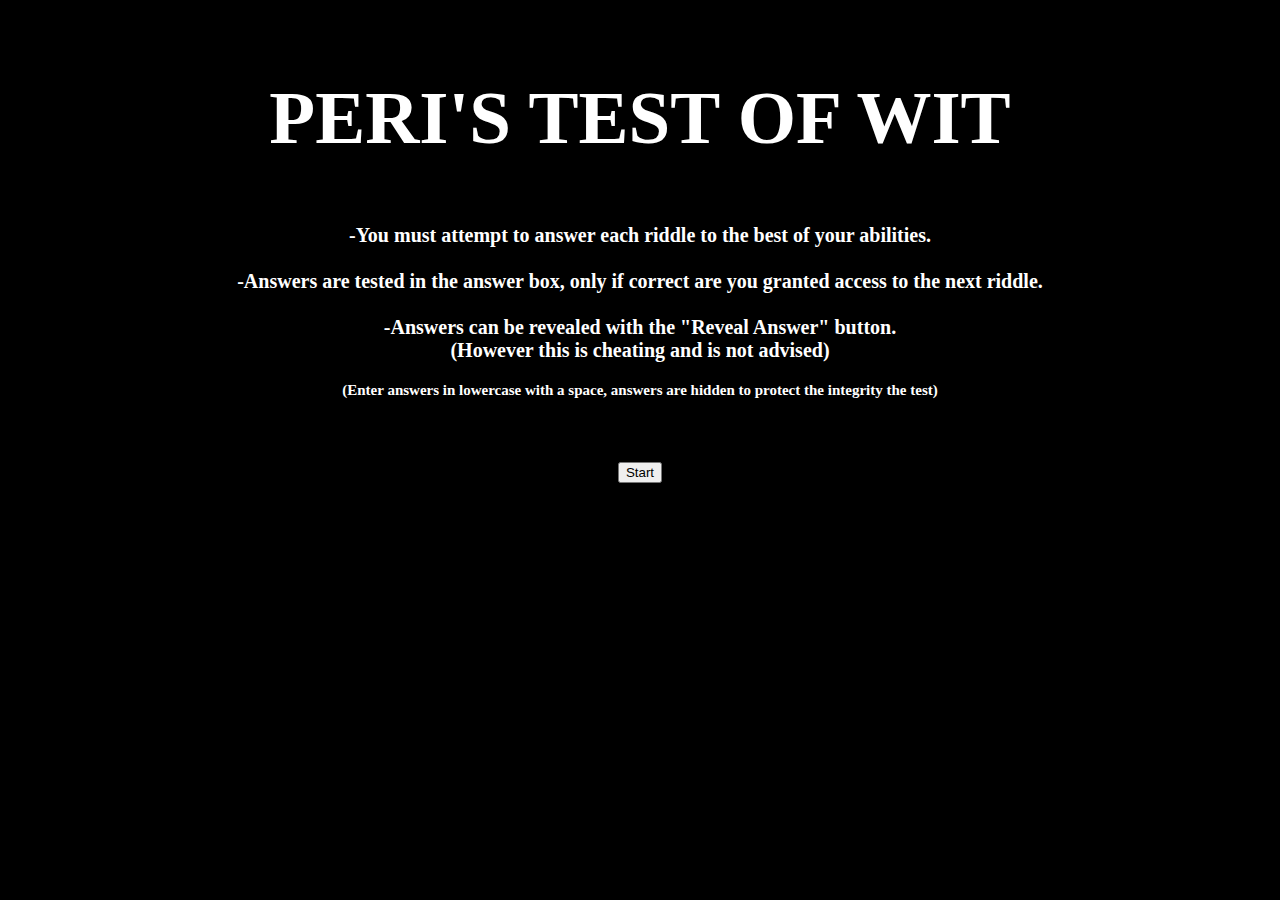
<file: q2/www/index.html>
<!DOCTYPE html>
<html lang="en" dir="ltr">
<link rel="stylesheet" href="css/style.css">
<meta name='viewport' content='width=device-width, initial-scale=1.0, maximum-scale=1.0' />
<script src="js/app.js" async></script>
  <head>

    <meta charset="utf-8">
    <title>Test of Wit</title>
  </head>
  <body>

<div class="title">
  <p class="title">PERI'S TEST OF WIT</p>
</div>

<div class="instructions">
  <p class= "words">-You must attempt to answer each riddle to the best of your abilities.
    <br>
    <br>
    -Answers are tested in the answer box, only if correct are you granted access
    to the next riddle.
    <br>
    <br>
    -Answers can be revealed with the "Reveal Answer" button. <br>
    (However this is cheating and is not advised)

    <div class="extra">

      (Enter answers in lowercase with a space, answers are hidden to protect the integrity the test)
    </div>

</p>
</div>

<div class="start">
  <button class="Button" onclick="Start();" name="button">Start</button>
</div>


  </body>
</html>
</file>
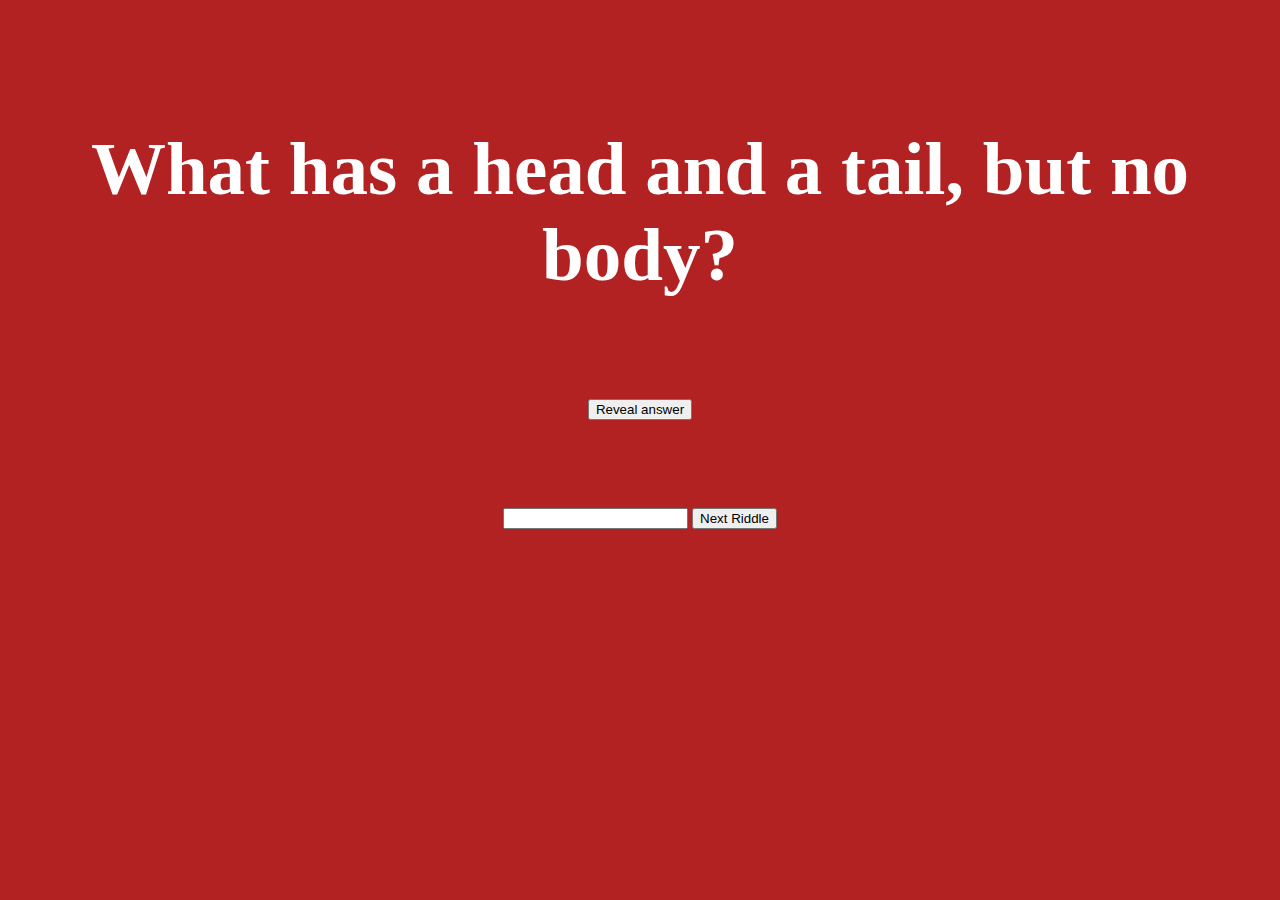
<file: q2/www/page1/index.html>
<!DOCTYPE html>
<html lang="en" dir="ltr">
<link rel="stylesheet" href="css/style.css">
<meta name='viewport' content='width=device-width, initial-scale=1.0, maximum-scale=1.0' />
  <head>
    <meta charset="utf-8">
    <title>Test of Wit</title>

  </head>

<script src="js/app.js" async></script>

  <body>

<div class="top_half">

  <div class="riddle" max>
    <p>What has a head and a tail, but no body?</p>
  </div>

  <button class="reveal" onclick="on()">Reveal answer</button>

  <div id="overlay" onclick="off()">
    <div id="text">a coin</div>
  </div>



</div>


<div class="bottom_half">
  <input class="Password" type="password" name="password" id="password">
  <button class="Button" onclick="return validatePassword();" name="button">Next Riddle</button>
</div>



  </body>
</html>
</file>
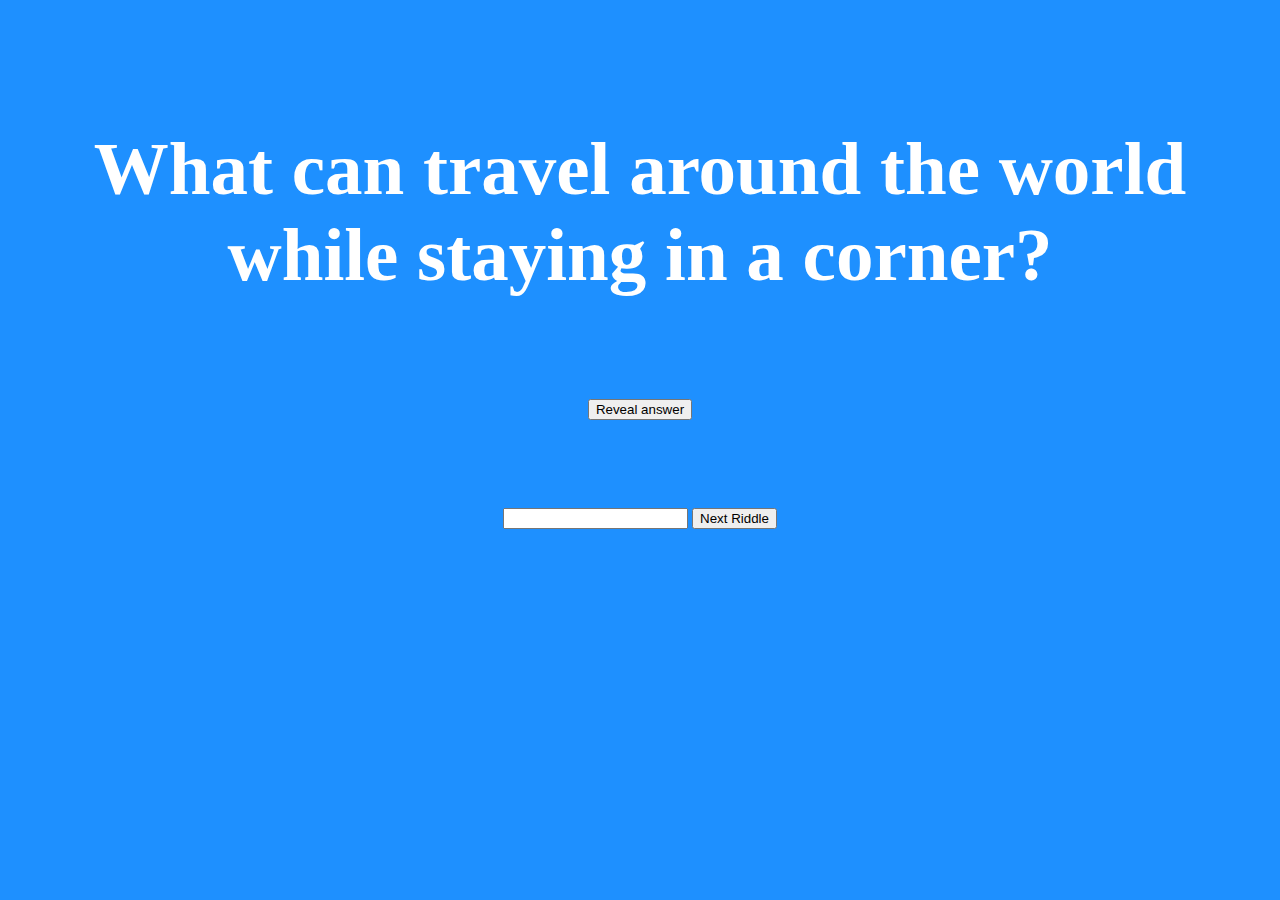
<file: q2/www/page2/index.html>
<!DOCTYPE html>
<html lang="en" dir="ltr">
<link rel="stylesheet" href="css/style.css">
<meta name='viewport' content='width=device-width, initial-scale=1.0, maximum-scale=1.0' />
  <head>
    <meta charset="utf-8">
    <title>Test of Wit</title>

  </head>

<script src="js/app.js" async></script>

  <body>

<div class="top_half">

  <div class="riddle" max>
    <p>What can travel around the world while staying in a corner?</p>
  </div>

  <button class="reveal" onclick="on()">Reveal answer</button>

  <div id="overlay" onclick="off()">
    <div id="text">a stamp</div>
  </div>



</div>


<div class="bottom_half">
  <input class="Password" type="password" name="password" id="password">
  <button class="Button" onclick="return validatePassword();" name="button">Next Riddle</button>
</div>



  </body>
</html>
</file>
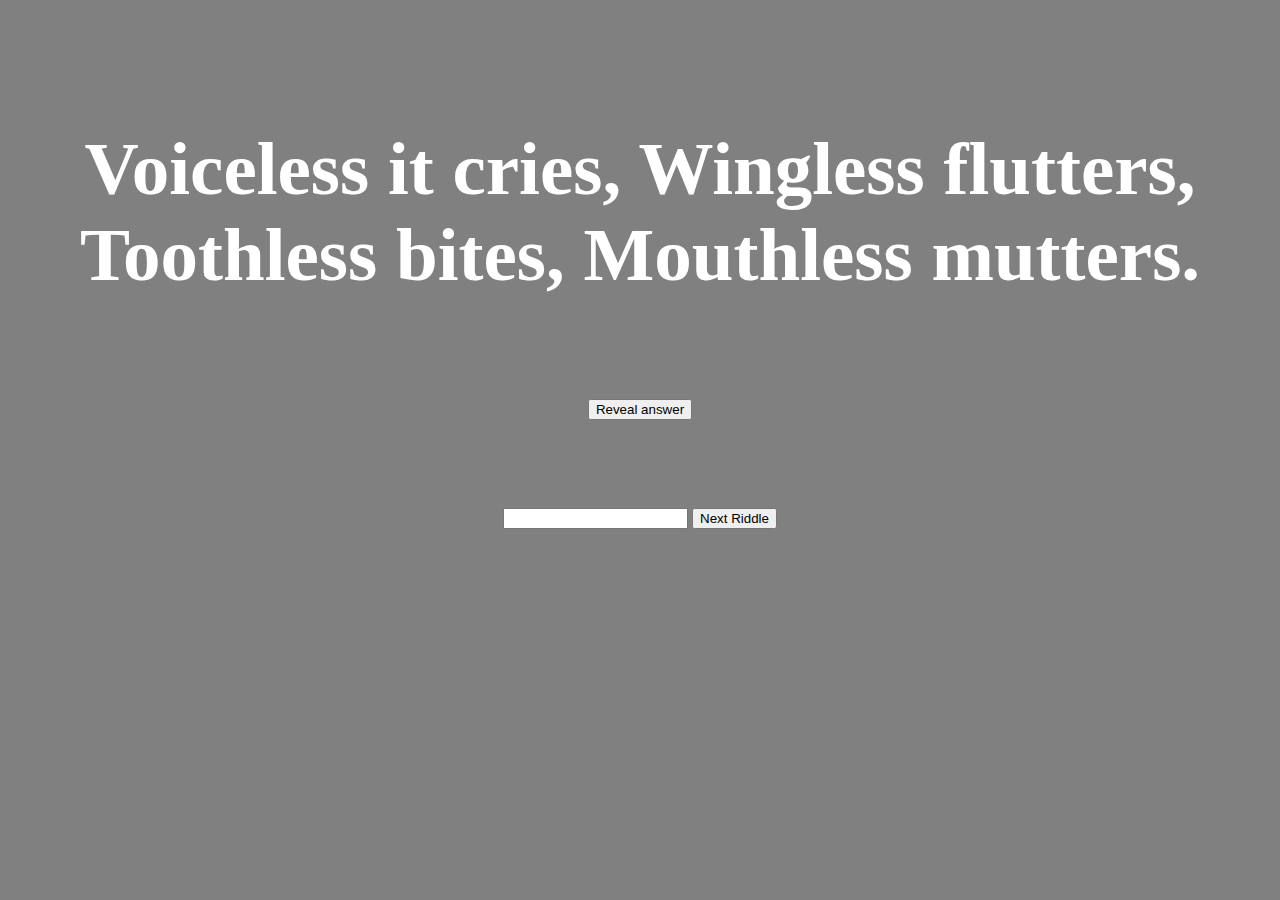
<file: q2/www/page3/index.html>
<!DOCTYPE html>
<html lang="en" dir="ltr">
<link rel="stylesheet" href="css/style.css">
<meta name='viewport' content='width=device-width, initial-scale=1.0, maximum-scale=1.0' />
  <head>
    <meta charset="utf-8">
    <title>Test of Wit</title>

  </head>

<script src="js/app.js" async></script>

  <body>

<div class="top_half">

  <div class="riddle" max>
    <p>Voiceless it cries,
      Wingless flutters,
      Toothless bites,
      Mouthless mutters.</p>
  </div>

  <button class="reveal" onclick="on()">Reveal answer</button>

  <div id="overlay" onclick="off()">
    <div id="text">the wind</div>
  </div>



</div>


<div class="bottom_half">
  <input class="Password" type="password" name="password" id="password">
  <button class="Button" onclick="return validatePassword();" name="button">Next Riddle</button>
</div>



  </body>
</html>
</file>
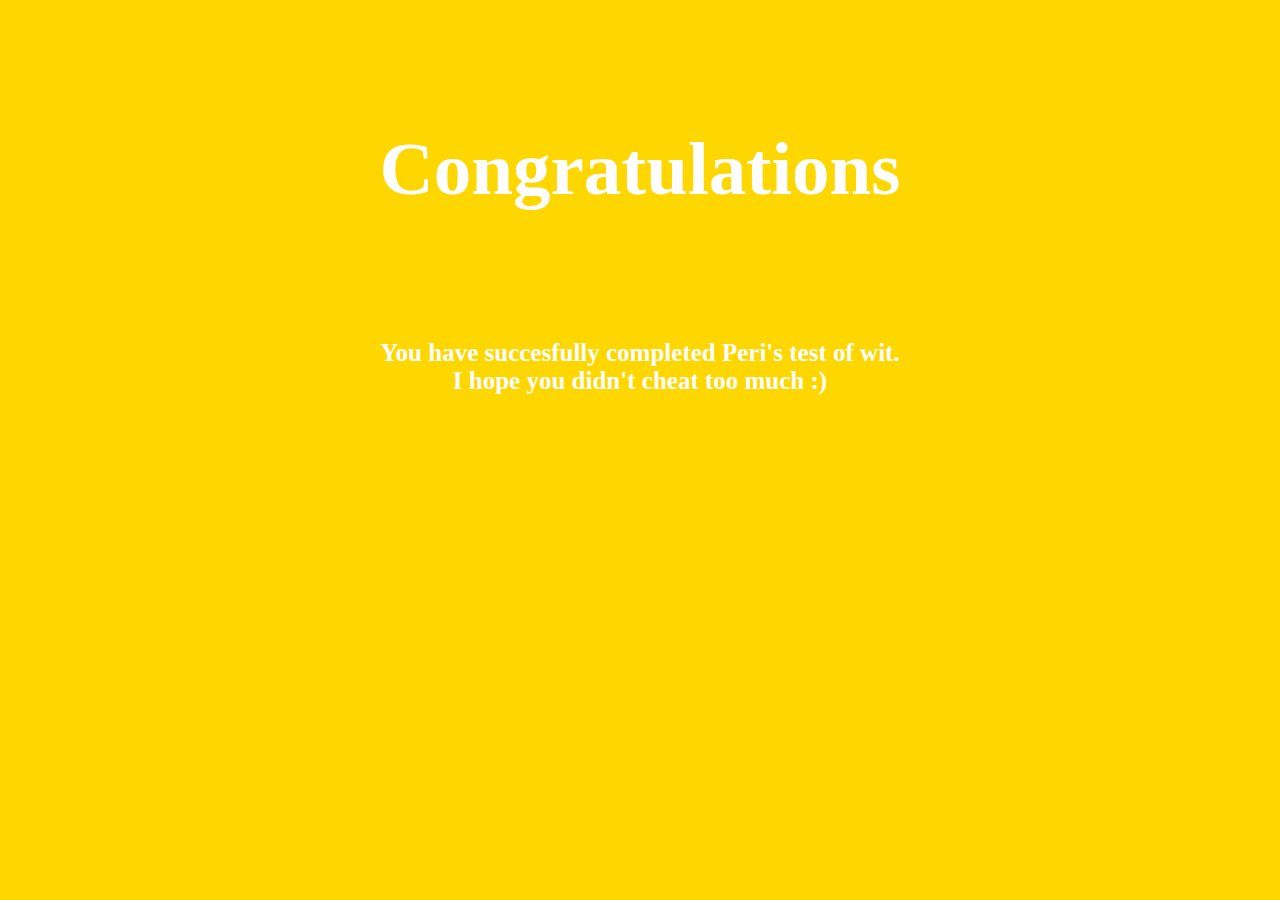
<file: q2/www/page4/index.html>
<!DOCTYPE html>
<html lang="en" dir="ltr">
<link rel="stylesheet" href="css/style.css">
<meta name='viewport' content='width=device-width, initial-scale=1.0, maximum-scale=1.0' />
  <head>
    <meta charset="utf-8">
    <title>Test of Wit</title>
  </head>
  <body>
    <p class="congrats">Congratulations</p>
    <p class="message">You have succesfully completed Peri's test of wit. <br>
      I hope you didn't cheat too much :)
     </p>
  </body>
</html>
</file>
<file: q2/www/css/style.css>
body {
  background-color: black;
}

.title{
  color: white;
  font-size: 75px;
  font-weight: bold;
  text-align: center;
  margin-bottom: 5%;
}

.instructions{
  color: white;
  font-size: 20px;
  font-weight: bold;
  text-align: center;
}

.extra{
  text-align: center;
  font-size: 15px;
}

.start{
  text-align: center;
  margin-top: 5%;
}




/* Mobile */
@media only screen and (max-width: 400px) {

  .instructions{
    color: white;
    font-size: 20px;
    font-weight: bold;
    text-align: left;
  }

  .start{
    text-align: center;
    margin-top: 15%;
  }

}
</file>
<file: q2/www/page1/css/style.css>
body {
  background-color:rgb(178,34,34);
}

#overlay {
  position: fixed;
  display: none;
  width: 100%;
  height: 100%;
  top: 0;
  left: 0;
  right: 0;
  bottom: 0;
  background-color: rgba(0,0,0,0.5);
  z-index: 2;
  cursor: pointer;
}

#text{
  position: absolute;
  top: 50%;
  left: 50%;
  font-size: 50px;
  color: white;
  transform: translate(-50%,-50%);
  -ms-transform: translate(-50%,-50%);
}

.top_half{
  text-align: center;
  margin-top: 10%;

}

.riddle{
  color: white;
  font-size: 75px;
  font-weight: bold;
  text-align: center;

}

.reveal{
  margin-top: 2%;
}

.bottom_half{
  margin-top: 7%;
  text-align: center;
}

/* Mobile */
@media only screen and (max-width: 400px) {


.top_half{
    text-align: center;
    margin-top: 30%;
}

.riddle{
  color: white;
  font-size: 50px;
  font-weight: bold;
  text-align: center;
}

.bottom_half{
  margin-top: 25%;
  text-align: center;
}

}
</file>
<file: q2/www/page2/css/style.css>
body {
  background-color: rgb(30,144,255);
}

#overlay {
  position: fixed;
  display: none;
  width: 100%;
  height: 100%;
  top: 0;
  left: 0;
  right: 0;
  bottom: 0;
  background-color: rgba(0,0,0,0.5);
  z-index: 2;
  cursor: pointer;
}

#text{
  position: absolute;
  top: 50%;
  left: 50%;
  font-size: 50px;
  color: white;
  transform: translate(-50%,-50%);
  -ms-transform: translate(-50%,-50%);
}

.top_half{
  text-align: center;
  margin-top: 10%;

}

.riddle{
  color: white;
  font-size: 75px;
  font-weight: bold;
  text-align: center;

}

.reveal{
  margin-top: 2%;
}

.bottom_half{
  margin-top: 7%;
  text-align: center;
}

/* Mobile */
@media only screen and (max-width: 400px) {


.top_half{
    text-align: center;
    margin-top: 30%;
}

.riddle{
  color: white;
  font-size: 50px;
  font-weight: bold;
  text-align: center;
}

.bottom_half{
  margin-top: 25%;
  text-align: center;
}

}
</file>
<file: q2/www/page3/css/style.css>
body {
  background-color: rgb(128,128,128);
}

#overlay {
  position: fixed;
  display: none;
  width: 100%;
  height: 100%;
  top: 0;
  left: 0;
  right: 0;
  bottom: 0;
  background-color: rgba(0,0,0,0.5);
  z-index: 2;
  cursor: pointer;
}

#text{
  position: absolute;
  top: 50%;
  left: 50%;
  font-size: 50px;
  color: white;
  transform: translate(-50%,-50%);
  -ms-transform: translate(-50%,-50%);
}

.top_half{
  text-align: center;
  margin-top: 10%;

}

.riddle{
  color: white;
  font-size: 75px;
  font-weight: bold;
  text-align: center;

}

.reveal{
  margin-top: 2%;
}

.bottom_half{
  margin-top: 7%;
  text-align: center;
}

/* Mobile */
@media only screen and (max-width: 400px) {


.top_half{
    text-align: center;
    margin-top: 30%;
}

.riddle{
  color: white;
  font-size: 50px;
  font-weight: bold;
  text-align: center;
}

.bottom_half{
  margin-top: 25%;
  text-align: center;
}

}
</file>
<file: q2/www/page4/css/style.css>
body{
  background-color: rgb(255,215,0);
}

.congrats{
  margin-top: 10%;
  color: white;
  font-size: 75px;
  font-weight: bold;
  text-align: center;

}

.message{
  margin-top: 10%;
  color: white;
  font-size: 25px;
  font-weight: bold;
  text-align: center;
}

/* Mobile */
@media only screen and (max-width: 400px) {

  .congrats{
    margin-top: 75%;
    color: white;
    font-size: 50px;
    font-weight: bold;
    text-align: center;

  }

}
</file>
